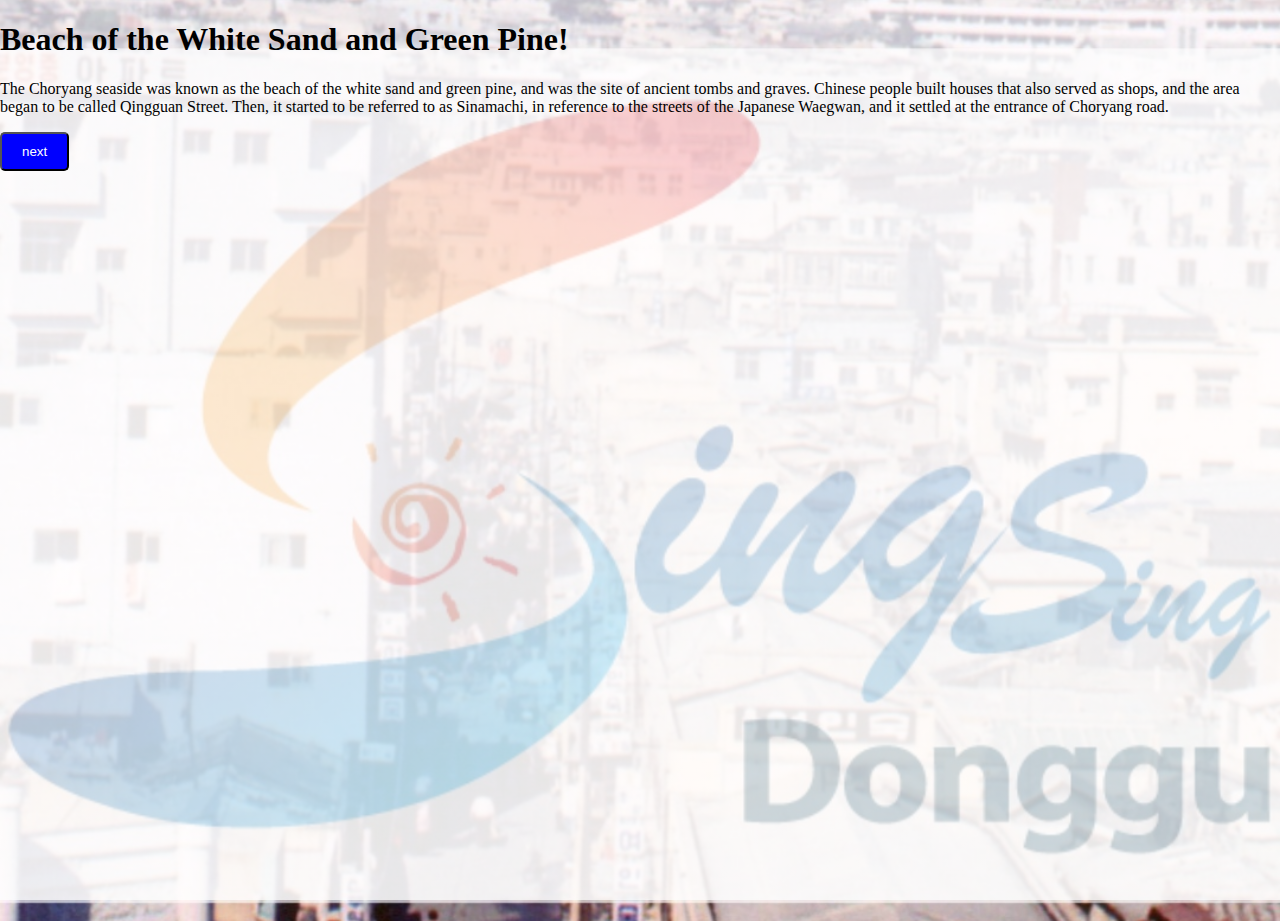
<file: index.html>
<!DOCTYPE html>
<html lang="ko">
<head>
  <meta charset="UTF-8">
  <meta name="viewport" content="width=device-width, initial-scale=1.0, maximum-scale=1.0, user-scalable=no">
  <title>Welcome to Choryang History Gallery</title>
  <link rel="stylesheet" type="text/css" href="styles.css">
  <style>
        body {
            -webkit-user-select: none; /* Safari */
            -moz-user-select: none; /* Firefox */
            -ms-user-select: none; /* Internet Explorer/Edge */
            user-select: none; /* 지원되는 브라우저에서 텍스트 선택 불가 */
        }
    .allow-copy {
            -webkit-user-select: text; /* Safari */
            -moz-user-select: text; /* Firefox */
            -ms-user-select: text; /* Internet Explorer/Edge */
            user-select: text; /* Chrome, Opera, Firefox 등에서 텍스트 선택 가능 */
        }
    </style>
  <script>
 function handleOrientationChange() {
    if (window.innerHeight > window.innerWidth) {
        // 세로 모드인 경우
        document.body.style.transform = 'rotate(0deg)';
        document.body.style.width = '100%';
        document.body.style.height = '100%';
        document.body.style.transformOrigin = 'center';
        document.body.style.overflow = 'hidden';
    } else {
        // 가로 모드인 경우
        document.body.style.transform = 'rotate(90deg)';
        document.body.style.width = window.innerHeight + 'px';
        document.body.style.height = window.innerWidth + 'px';
        document.body.style.transformOrigin = 'center';
        document.body.style.overflow = 'hidden';
    }
}

// 초기 로드 시 실행
handleOrientationChange();

// 화면 회전 시 실행
window.addEventListener('resize', handleOrientationChange);
.large-text {
  font-size: 1.5em; /* 기본 글자 크기의 1.5배 */
}
  </script>
</head>
<body class = "index">
  <div class = "highlighted" >
     <h1>
           Beach of the White Sand and Green Pine!</h1>

</div>
  <p>
    <span class = "large-text">
  The Choryang seaside was known as the beach of the white sand and green pine, and was the site of ancient tombs and graves. Chinese people built houses that also served as shops, and the area began to be called Qingguan Street. Then, it started to be referred to as Sinamachi, in reference to the streets of the Japanese Waegwan, and it settled at the entrance of Choryang road. 
     </span></p>
 
  <form action="next.html" class="center-form allow-copy" >
    <button type="submit" class="button">next</button>
  </form>
 <script>
       document.oncopy = function(event) {
            const selection = window.getSelection();
            const element = selection.anchorNode.parentNode;

            // 특정 요소에서만 복사 허용
            if (!element.classList.contains('allow-copy')) {
                event.preventDefault();
            }
        };
    </script>
</body>
</html>
</file>
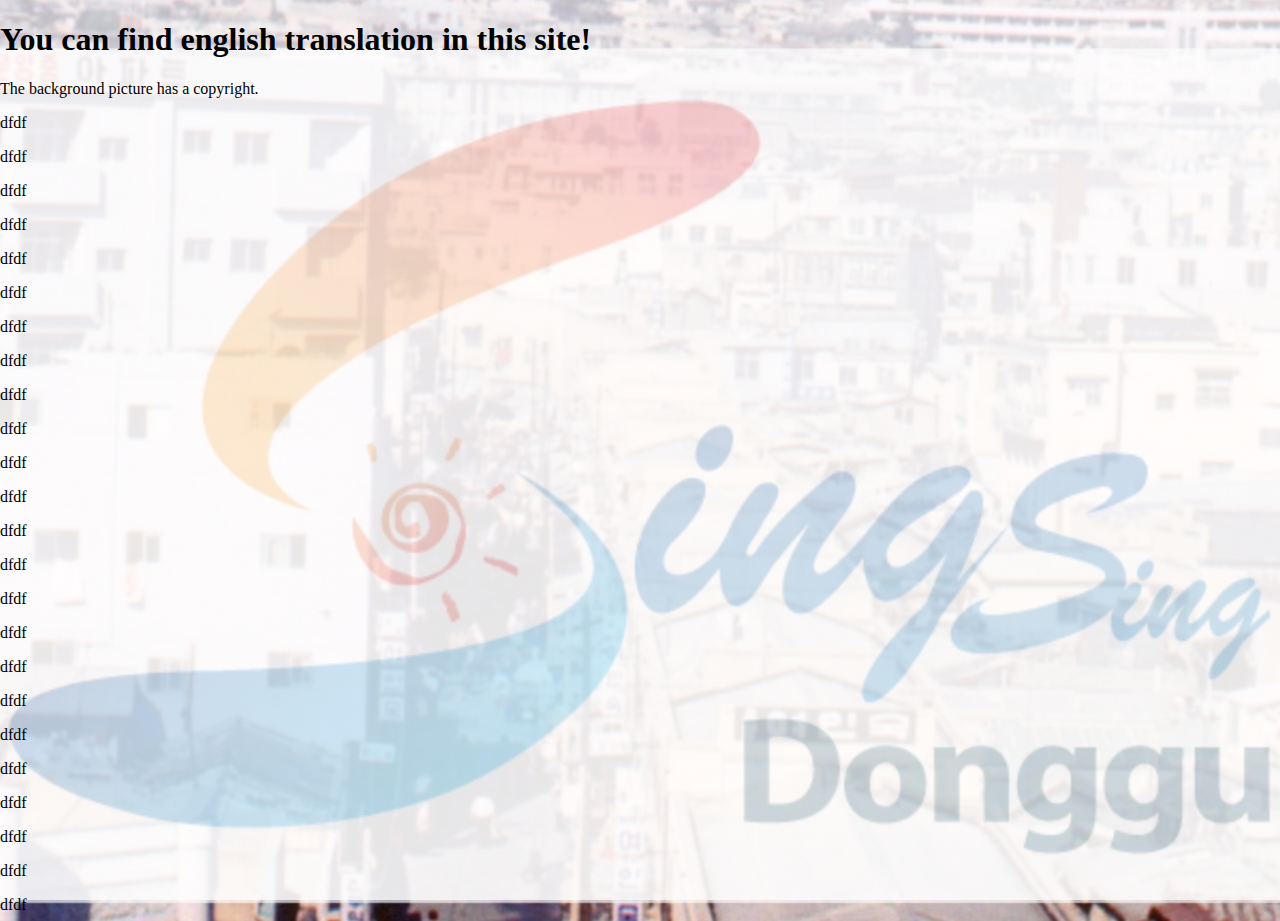
<file: english.html>
<!DOCTYPE html>
<html lang="ko">
<head>
  <meta charset="UTF-8">
  <meta name="viewport" content="width=device-width, initial-scale=1.0">
  <title>Welcome to Choryang History Gallery</title>
  <link rel="stylesheet" href="styles.css">
</head>
<body>
  <h1>You can find english translation in this site!</h1>
  <p> The background picture has a copyright. </p>
  <p>
    dfdf
  </p>
  <p>
    dfdf
  </p>
  <p>
    dfdf
  </p>
  <p>
    dfdf
  </p>
  <p>
    dfdf
  </p>
  <p>
    dfdf
  </p>
  <p>
    dfdf
  </p>
  <p>
    dfdf
  </p>
  <p>
    dfdf
  </p>
  <p>
    dfdf
  </p>
  <p>
    dfdf
  </p>
  <p>
    dfdf
  </p>
  <p>
    dfdf
  </p>
  <p>
    dfdf
  </p>
  <p>
    dfdf
  </p>
  <p>
    dfdf
  </p>
  <p>
    dfdf
  </p>
  <p>
    dfdf
  </p>
  <p>
    dfdf
  </p>
  <p>
    dfdf
  </p>
  <p>
    dfdf
  </p>
  <p>
    dfdf
  </p>
  <p>
    dfdf
  </p>
  <p>
    dfdf
  </p>
  


</body>
</file>
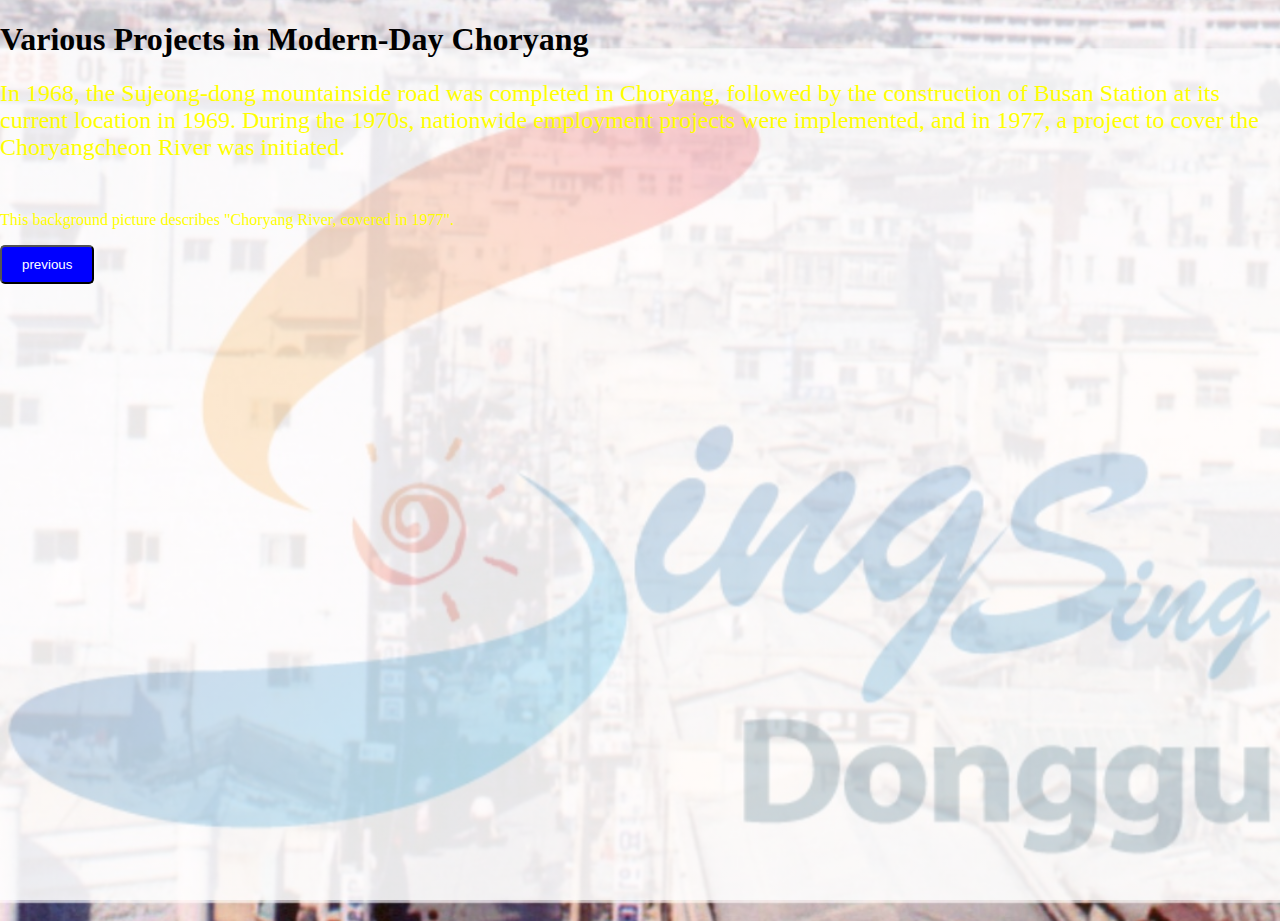
<file: last.html>
<!DOCTYPE html>
<html lang="ko" class="last">
<head>
  <meta charset="UTF-8">
  <meta name="viewport" content="width=device-width, initial-scale=1.0, maximum-scale=1.0, user-scalable=no">
  <title>Welcome to Choryang History Gallery</title>
  <link rel="stylesheet" href="styles.css">
   <style>
        body {
            -webkit-user-select: none; /* Safari */
            -moz-user-select: none; /* Firefox */
            -ms-user-select: none; /* Internet Explorer/Edge */
            user-select: none; /* 지원되는 브라우저에서 텍스트 선택 불가 */
        }
      .allow-copy {
            -webkit-user-select: text; /* Safari */
            -moz-user-select: text; /* Firefox */
            -ms-user-select: text; /* Internet Explorer/Edge */
            user-select: text; /* Chrome, Opera, Firefox 등에서 텍스트 선택 가능 */
        }
.large-text   {
  font-size: 1.5em; /* 글자 크기를 두 배로 */
}
    </style>
</head>
<body class = "last">
   <div class = "highlighted" >
     <h1>Various Projects in Modern-Day Choryang</h1>

</div>
  <p style = "color: yellow"> <span class = "large-text"> In 1968, the Sujeong-dong mountainside road was completed in Choryang, followed by the construction of Busan Station at its current location in 1969. During the 1970s, nationwide employment projects were implemented, and in 1977, a project to cover the Choryangcheon River was initiated.
  </span> </p>
  <br>
<p style = "color: yellow">This background picture describes "Choryang River, covered in 1977".</p>
 
  <form action="next.html" class="center-form allow-copy" >
    <button type="submit" class="button">previous</button>
  </form>
 <script>
        // 모바일 브라우저에서 복사 방지
    document.oncopy = function(event) {
            const selection = window.getSelection();
            const element = selection.anchorNode.parentNode;

            // 특정 요소에서만 복사 허용
            if (!element.classList.contains('allow-copy')) {
                event.preventDefault();
            }
        };
    </script>
</body>
</html>
</file>
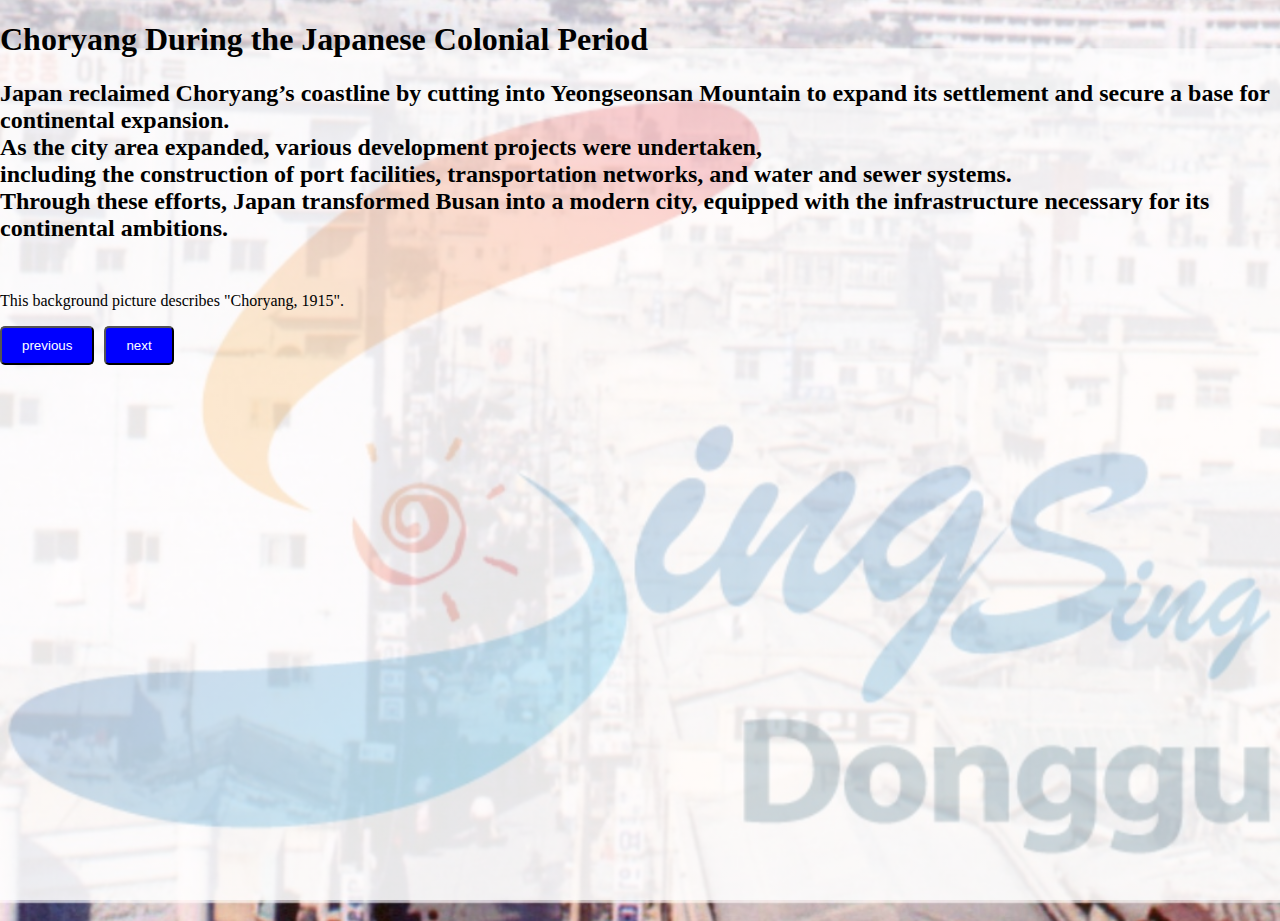
<file: next.html>
<!DOCTYPE html>
<html lang="ko"  class="next">
<head>
  <meta charset="UTF-8">
  <meta name="viewport" content="width=device-width, initial-scale=1.0, maximum-scale=1.0, user-scalable=no">
  <title>Welcome to Choryang History Gallery</title>
  <link rel="stylesheet" href="styles.css">
  <style>
        body {
            -webkit-user-select: none; /* Safari */
            -moz-user-select: none; /* Firefox */
            -ms-user-select: none; /* Internet Explorer/Edge */
            user-select: none; /* Chrome, Opera, Firefox 등에서 텍스트 선택 불가 */
        }
    .allow-copy {
            -webkit-user-select: text; /* Safari */
            -moz-user-select: text; /* Firefox */
            -ms-user-select: text; /* Internet Explorer/Edge */
            user-select: text; /* Chrome, Opera, Firefox 등에서 텍스트 선택 가능 */
        }
    </style>
  <style>
      /*  .button-container {
            display: flex;
            justify-content: space-between;
            width: 300px; /* 원하는 너비로 조정하세요 */
       /* }  */
    .button-container {
            display: flex;
            gap: 10px; /* 버튼 사이의 간격 조절 */
        }
    .large-text {
       font-size: 1.5em; /* 기본 글자 크기의 1.5배 */
       font-weight: bold;
    }   
     </style>
</head>
<body class = "next"> 
    <div class = "highlighted" >
     <h1>Choryang During the Japanese Colonial Period
          </h1>

</div>
  <p style="color: black;">
<span class = "large-text"> Japan reclaimed Choryang’s coastline by cutting into Yeongseonsan Mountain to expand its settlement and secure a base for continental expansion. <br>
  As the city area expanded, various development projects were undertaken, <br> 
  including the construction of port facilities, transportation networks, and water and sewer systems. 
  <br> Through these efforts, Japan transformed Busan into a modern city, equipped with the infrastructure necessary for its continental ambitions. 
  
</span></p>
  <br>
<p style="color: black;">This background picture describes "Choryang, 1915".</p>

  
<div class = "button-container">
  <form action="index.html" class="center-form allow-copy" >
    <button type="submit" class="button">previous</button>
  </form>
    <form action="last.html" class ="center-form allow-copy" >
    <button type="submit" class="button">next</button>
  </form>
</div>

 <script>
        // 모바일 브라우저에서 복사 방지
       document.oncopy = function(event) {
            const selection = window.getSelection();
            const element = selection.anchorNode.parentNode;

            // 특정 요소에서만 복사 허용
            if (!element.classList.contains('allow-copy')) {
                event.preventDefault();
            }
        };
    </script>
</body>
</html>
</file>
<file: styles.css>
body {
    margin: 0;
    padding: 0;
    background: linear-gradient(rgba(255, 255, 255, 0.7), rgba(255, 255, 255, 0.7)), 
                url('images/design_from_scratch_0210094912.jpg'); /* 배경 이미지 경로 입력 및 불투명도 조절. 0.5는 불투명도를 의미하며, 0.0은 완전히 투명, 1.0은 완전히 불투명합니다.*/
    background-size: cover; /* 이미지가 화면을 꽉 채우도록 설정 */
    background-position: center; /* 이미지가 화면의 중앙에 위치하도록 설정 */
    background-repeat: no-repeat; /* 이미지가 반복되지 않도록 설정 */
    background-attachment: fixed; 
    height: 100vh; /* 화면 전체 높이를 차지하도록 설정 */
  }
  
  .content {
    position: relative; /* 콘텐츠를 배경 이미지 위에 표시 */
    z-index: 1; /* 콘텐츠가 배경 이미지 위에 오도록 설정 */
    color: black; /* 텍스트 색상을 설정 */
    padding: 20px
  }

.button {
  display: inline-block;
  padding: 10px 20px;
  color: white;
  background-color: blue;
  text-align: center;
  text-decoration: none;
  border-radius: 5px;
}
.button:hover {
  background-color: darkblue;
}
  @media screen and (max-width: 768px) {
    body {
      background-size: contain; /* 작은 화면에서는 이미지가 전체 화면을 채우지 않도록 설정 */
    }
  }
  
  @media screen and (max-width: 480px) {
    body {
      background-position: center top; /* 더 작은 화면에서는 이미지의 상단을 중심으로 조정 */
    }
}
</file>
